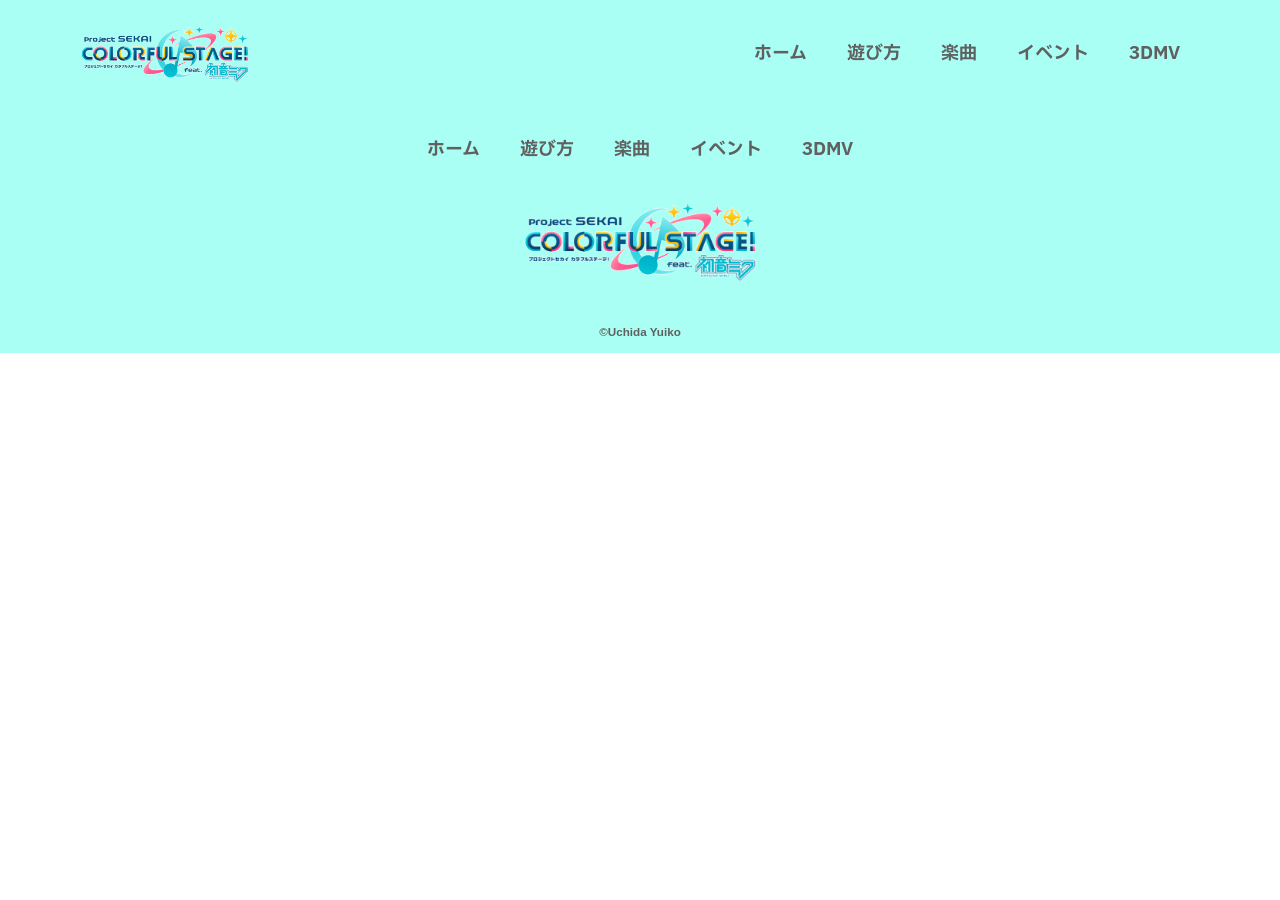
<file: MN実験/common.html>
<!DOCTYPE html>
<html lang="jas">

<head>
  <meta charset="UTF-8">
  <meta name="viewport" content="width=device-width, initial-scale=1.0">
  <meta name="description" content="共通ヘッダとフッターの記載">
  <title>共通部分/プロセカ攻略サイト</title>

  <script src="./js/toggle-menu.js"></script>
  <link href="./css/common.css" rel="stylesheet" />
  <link rel="preconnect" href="https://fonts.googleapis.com">
  <link rel="preconnect" href="https://fonts.gstatic.com" crossorigin>
  <link href="https://fonts.googleapis.com/css2?family=IBM+Plex+Sans+JP:wght@500&display=swap" rel="stylesheet">
</head>

<body>
  <!--headerここから-->
  <header class="header">
    <div class="header-inner">
      <a class="header-logo" href="./index.html">
        <img src="./img/logo.png" alt="logo">
      </a>
      <button class="toggle-menu-button"></button>
      <div class="header-site-menu">
        <nav class="site-menu">
          <ul>
            <li><a href="./index.html">ホーム</a></li>
            <li><a href="./how_to_play.html">遊び方</a></li>
            <li><a href="music.html">楽曲</a></li>
            <li><a href="event.html">イベント</a></li>
            <li><a href="3dmv.html">3DMV</a></li>
          </ul>
        </nav>
      </div>
    </div>
  </header>
  <!--headerここまで-->

  <!--mainここから-->
  <main class="main">
  </main>
  <!--mainここまで-->

  <!--footerここから-->
  <footer class="footer">
    <nav class="site-menu">
      <ul>
        <li><a href="./index.html">ホーム</a></li>
        <li><a href="./how_to_play.html">遊び方</a></li>
        <li><a href="music.html">楽曲</a></li>
        <li><a href="event.html">イベント</a></li>
        <li><a href="3dmv.html">3DMV</a></li>
      </ul>
    </nav>
    <a class="footer-logo" href="./index.html">
      <img src="./img/logo.png">
    </a>
    <p class="copyright"><small>&copy;Uchida Yuiko</small></p>
  </footer>
  <!--footerここまで-->

</body>

</html>
</file>
<file: MN実験/css/common.css>
@charset "utf-8";

*,
::before,
::after {
  padding: 0;
  margin: 0;
  box-sizing: border-box;
}

ul,
ol {
  list-style: none;
}

a {
  color: inherit;
  text-decoration: none;
}

body {
  font-family: sans-serif;
  font-size: 18px;
  color: #606060;
  line-height: 1;
  background-color: #ffffff;
}

img {
  max-width: 100%;
}

.header {
  background-color: #a9fff4;
}

.header-inner {
  max-width: 1200px;
  height: 110px;
  margin-left: auto;
  margin-right: auto;
  padding-left: 40px;
  padding-right: 40px;
  display: flex;
  justify-content: space-between;
  align-items: center;
}

.toggle-menu-button {
  display: none;
}

.header-logo {
  display: block;
  width: 170px;
}

.site-menu ul {
  display: flex;
}

.site-menu ul li {
  margin-left: 20px;
  margin-right: 20px;
  padding-bottom: 3px;
}

.site-menu ul li a {
  font-family: 'IBM Plex Sans JP', sans-serif;
  font-weight: bold;
}

.site-menu li:hover {
  border-bottom: 3px solid #F0E475;
  padding-bottom: 0px;
}

.main {
  background-color: #f1f1f1;
}

.footer {
  color: #606060;
  background-color: #a9fff4;
  padding-top: 30px;
  padding-bottom: 15px;
  display: flex;
  flex-direction: column;
  align-items: center;
}

.footer-logo {
  display: block;
  width: 235px;
  margin-top: 40px;
}

.copyright {
  font-size: 14px;
  font-weight: bold;
  margin-top: 40px;
}

/*ここからモバイル用*/
@media (max-width: 800px) {
  .site-menu ul {
    display: block;
    text-align: center;
  }

  .site-menu li {
    margin-top: 20px;
  }

  .header {
    position: fixed;
    top: 0;
    left: 0;
    right: 0;
    background-color: #a9fff4;
    height: 50px;
    z-index: 10;
    box-shadow: 0 3px 6px rgba(ca, f7, f2, 0.1);
  }

  .header-inner {
    padding-left: 20px;
    padding-right: 20px;
    height: 100%;
    position: relative;
  }

  .header-logo {
    width: 100px;
  }

  .header-site-menu {
    position: absolute;
    top: 100%;
    left: 0;
    right: 0;
    color: #606060;
    background-color: #caf7f2;
    padding-top: 30px;
    padding-bottom: 50px;
    display: none;
  }

  .header-site-menu.is-show {
    display: block;
  }

  .toggle-menu-button {
    display: block;
    width: 44px;
    height: 34px;
    background-image: url(../img/icon-menu.png);
    background-size: 50%;
    background-position: center;
    background-repeat: no-repeat;
    background-color: transparent;
    border: none;
    border-radius: 0;
    outline: none;
  }

  .main {
    padding-top: 50px;
  }

  .footer-logo {
    margin-top: 30px;
  }

  .copyright {
    margin-top: 30px;
  }
}
</file>
